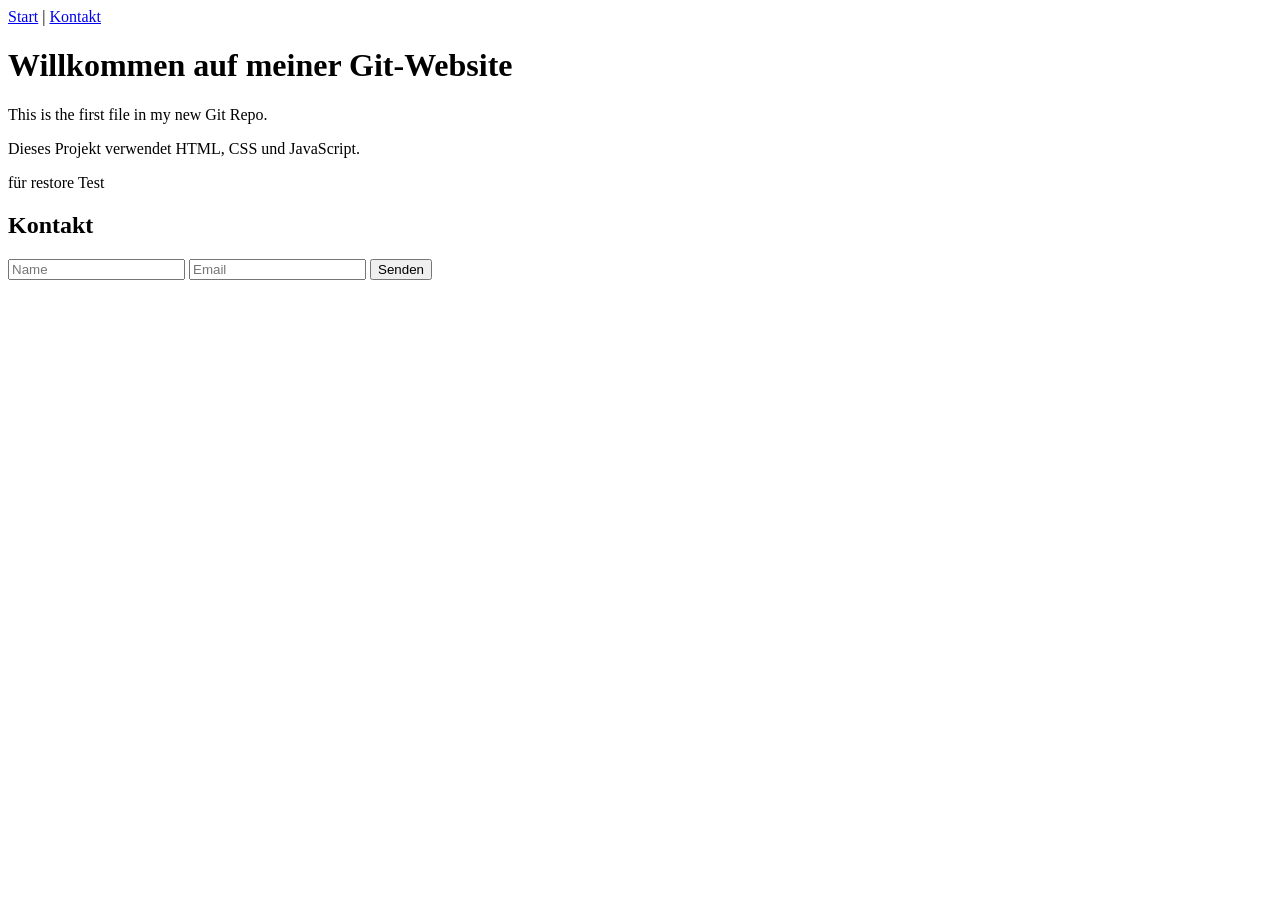
<file: index.html>
<!DOCTYPE html>
<html>
<head>
<title>Hello World!</title>
</head>
<body>
	<nav>
		<a href="#">Start</a> |
		<a href="#">Kontakt</a>
	</nav>

	<h1>Willkommen auf meiner Git-Website</h1>
	<p>This is the first file in my new Git Repo.</p>
	<p id="info">Dieses Projekt verwendet HTML, CSS und JavaScript.</p>
	<p>für restore Test</p>
	
	<h2>Kontakt</h2>

	<form>
		<input type="text" placeholder="Name">
		<input type="email" placeholder="Email">
		<button>Senden</button>
	</form>
</body>
</html>
</file>
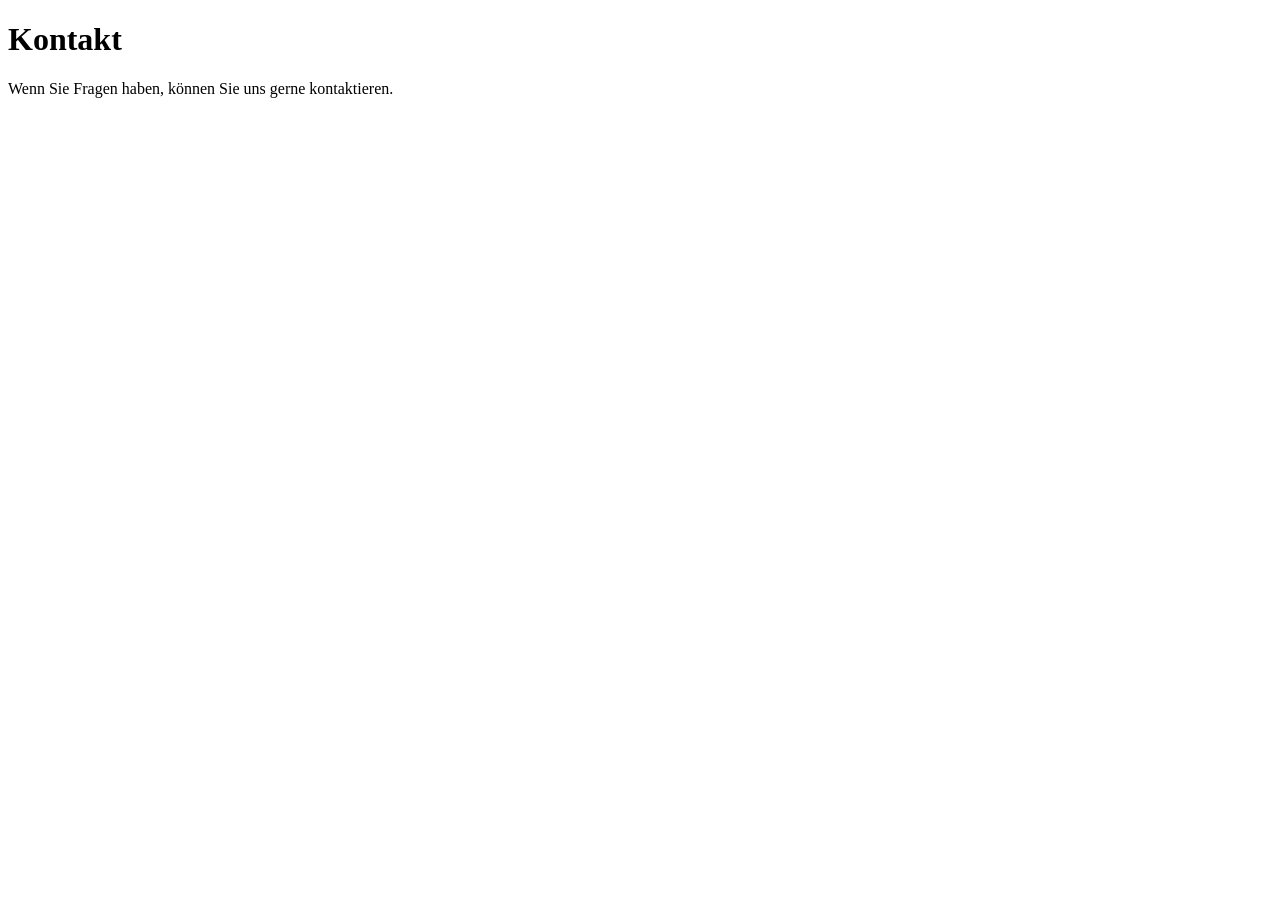
<file: kontakt.html>
<!DOCTYPE html>
<html lang="en">
<head>
    <meta charset="UTF-8">
    <meta name="viewport" content="width=<device-width>, initial-scale=1.0">
    <title>Kontakt</title>
</head>
<body>
    <h1>Kontakt</h1>
    <p>Wenn Sie Fragen haben, können Sie uns gerne kontaktieren.</p>
</body>
</html>
</file>
